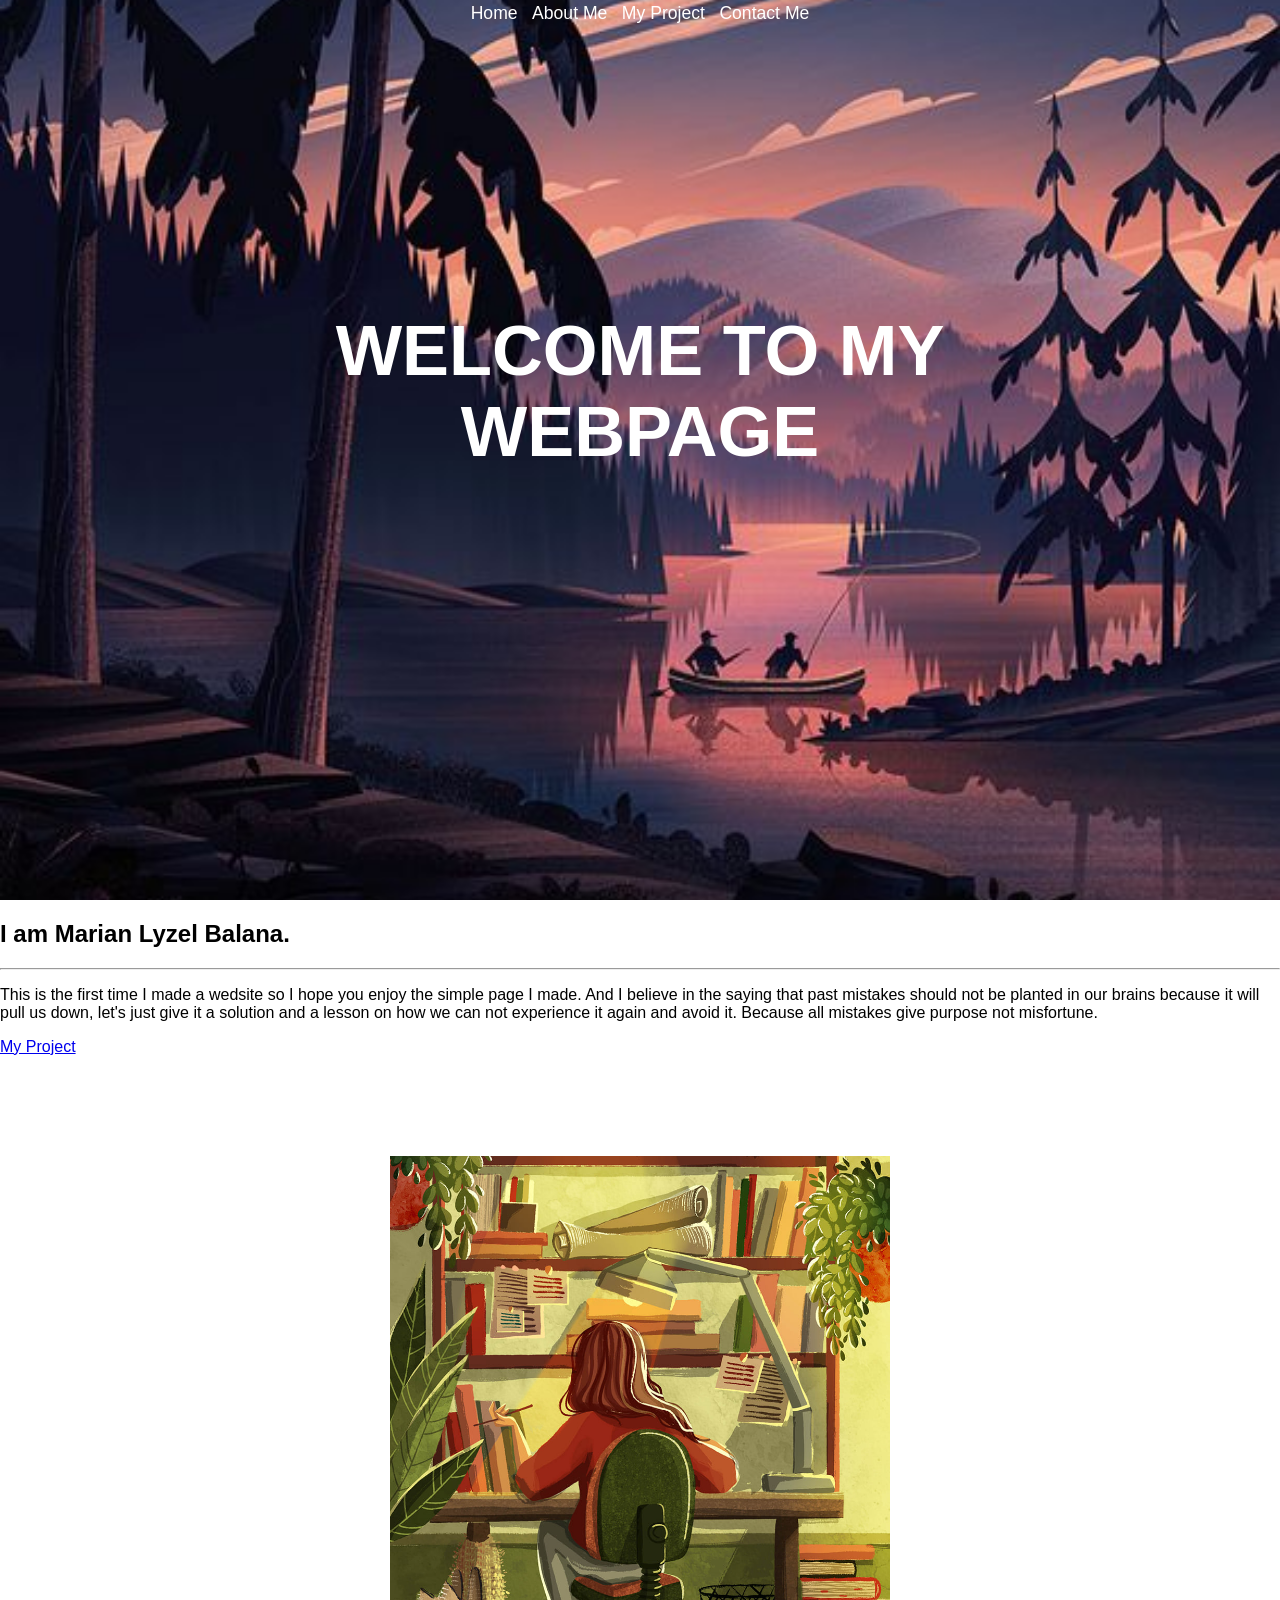
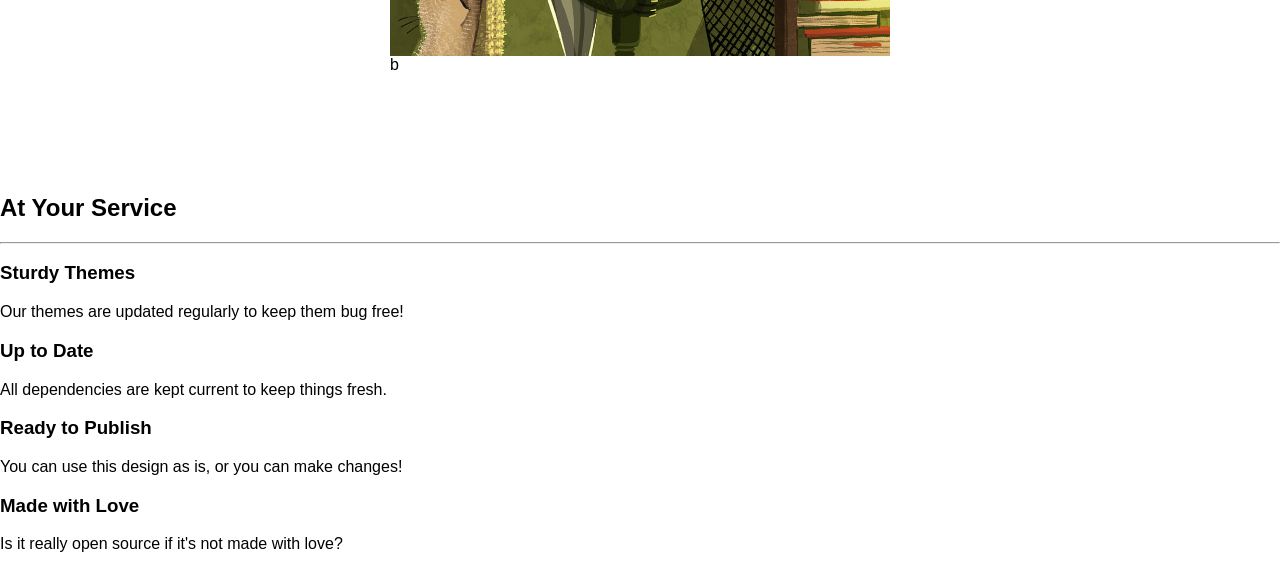
<file: WelcomeToMyWebPage.html>
<!DOCTYPE html>
<html>

<head>
    
    <title>Welcome To My Web Page</title>
    <link rel="stylesheet" href="main.css">
</head>
<body>
    <header class="custom_header">
        <nav>
            <ul class="custom_header_menu">
                <li class="custom_header_menu_items"><a href="#">Home</a></li>
                <li class="custom_header_menu_items"><a href="#">About Me</a></li>
                <li class="custom_header_menu_items"><a href="#">My Project</a></li>
                <li class="custom_header_menu_items"><a href="#">Contact Me</a></li>
            </ul>
        </nav>
        <div class="custom_header_text">
            <h1>WELCOME TO MY WEBPAGE</h1>
        </div>
    </header>
    <!-- About Me -->
    <section class="page-section bg-primary" id="about">
        <div class="container px-4 px-lg-5">
            <div class="row gx-4 gx-lg-5 justify-content-center">
                <div class="col-lg-8 text-center">
                    <h2 class="text-white mt-0">I am Marian Lyzel Balana.</h2>
                    <hr class="divider divider-light" />
                    <p class="text-white-75 mb-4"> This is the first time I made a wedsite so I hope you enjoy the simple page I made. And I believe in the saying that past mistakes should not be planted in our brains because it will pull us down, let's just give it a solution and a lesson on how we can not experience it again and avoid it. Because all mistakes give purpose not misfortune. </p>
                    <a class="btn btn-light btn-xl" href="#project">My Project</a>
                </div>
            </div>
        </div>
        <main>
             
            <section class="section_about_me">
                <div class="section_about_me_img">
                    <img class="about_me_img" src="background.jpg" alt="person">
                </div>
                <div>b</div>
            </section>
    </main>
</body>

</html>

<!-- Services-->
<section class="page-section" id="services">
    <div class="container px-4 px-lg-5">
        <h2 class="text-center mt-0">At Your Service</h2>
        <hr class="divider" />
        <div class="row gx-4 gx-lg-5">
            <div class="col-lg-3 col-md-6 text-center">
                <div class="mt-5">
                    <div class="mb-2"><i class="bi-gem fs-1 text-primary"></i></div>
                    <h3 class="h4 mb-2">Sturdy Themes</h3>
                    <p class="text-muted mb-0">Our themes are updated regularly to keep them bug free!</p>
                </div>
            </div>
            <div class="col-lg-3 col-md-6 text-center">
                <div class="mt-5">
                    <div class="mb-2"><i class="bi-laptop fs-1 text-primary"></i></div>
                    <h3 class="h4 mb-2">Up to Date</h3>
                    <p class="text-muted mb-0">All dependencies are kept current to keep things fresh.</p>
                </div>
            </div>
            <div class="col-lg-3 col-md-6 text-center">
                <div class="mt-5">
                    <div class="mb-2"><i class="bi-globe fs-1 text-primary"></i></div>
                    <h3 class="h4 mb-2">Ready to Publish</h3>
                    <p class="text-muted mb-0">You can use this design as is, or you can make changes!</p>
                </div>
            </div>
            <div class="col-lg-3 col-md-6 text-center">
                <div class="mt-5">
                    <div class="mb-2"><i class="bi-heart fs-1 text-primary"></i></div>
                    <h3 class="h4 mb-2">Made with Love</h3>
                    <p class="text-muted mb-0">Is it really open source if it's not made with love?</p>
                </div>
            </div>
        </div>
    </div>
</section>
</file>
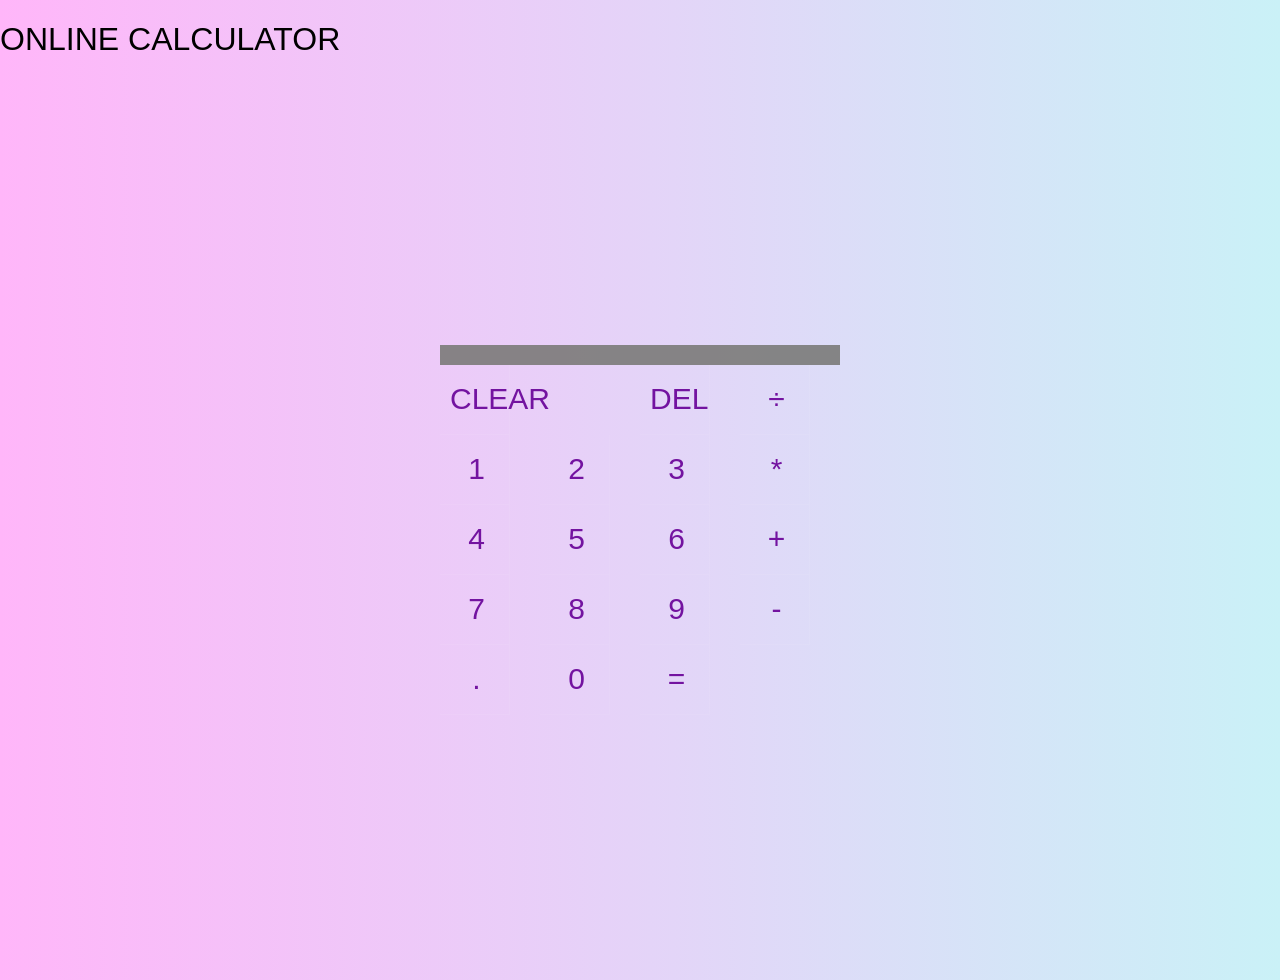
<file: Calculator/onlineCalculator.html>
<!DOCTYPE html>
<html lang="en">
<head>
  <meta charset="UTF-8">
  <meta name="viewport" content="width=device-width, initial-scale=1.0">
  <meta http-equiv="X-UA-Compatible" content="ie=edge">
  <title>ONLINE CALCULATOR</title>
  <link href="style2.css" rel="stylesheet">
  <script src="script.js" defer></script>
</head>
<body>
    <h1>ONLINE CALCULATOR</h1>
  <div class="calculator">
    <div class="output">
      <div data-previous-operand class="previous-operand"></div>
      <div data-current-operand class="current-operand"></div>
    </div>
    <button data-all-clear class="span-two">CLEAR</button>
    <button data-delete>DEL</button>
    <button data-operation>÷</button>
    <button data-number>1</button>
    <button data-number>2</button>
    <button data-number>3</button>
    <button data-operation>*</button>
    <button data-number>4</button>
    <button data-number>5</button>
    <button data-number>6</button>
    <button data-operation>+</button>
    <button data-number>7</button>
    <button data-number>8</button>
    <button data-number>9</button>
    <button data-operation>-</button>
    <button data-number>.</button>
    <button data-number>0</button>
    <button data-equals class="span-two">=</button>
  </div>
</body>
</html>
</file>
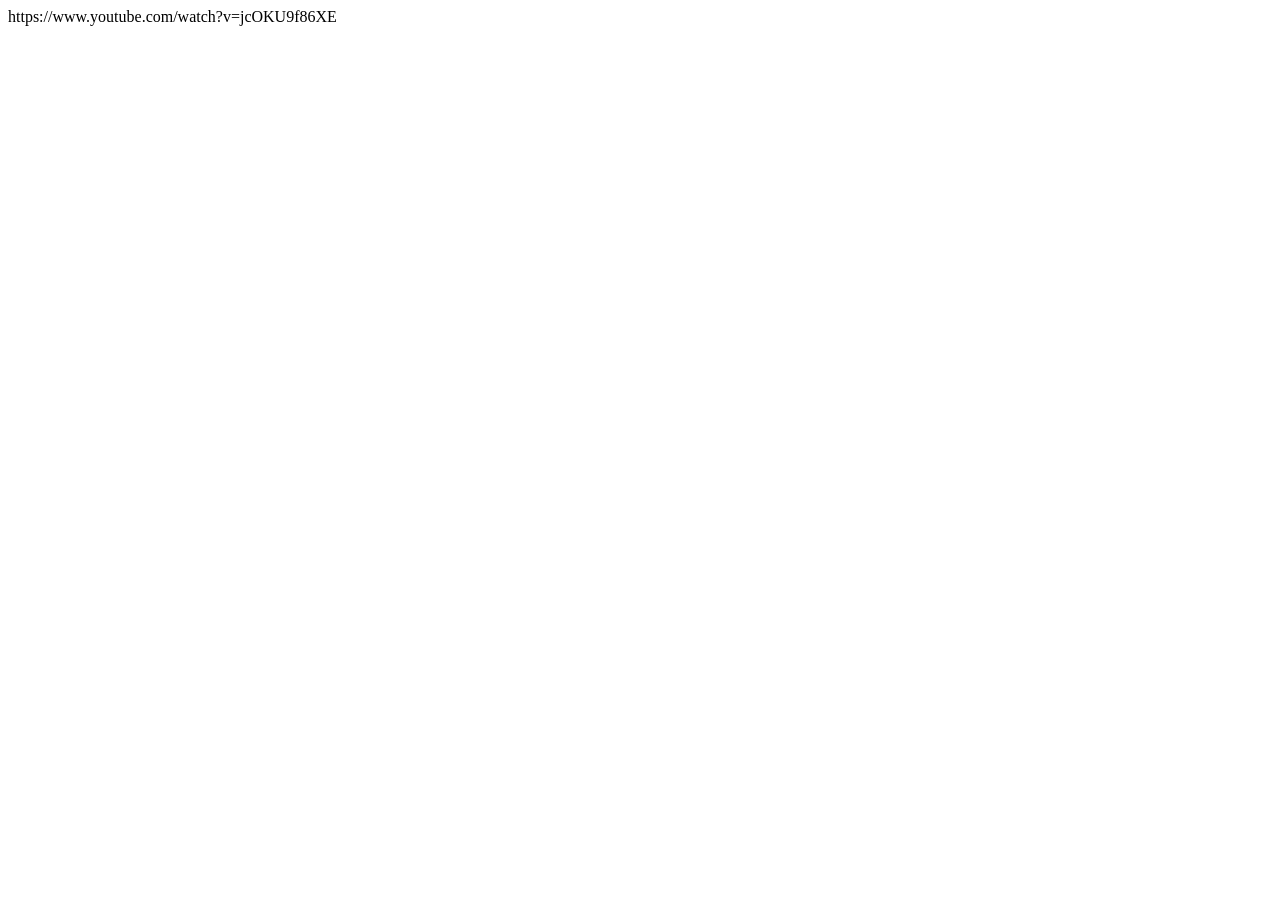
<file: ReactJSCrashCourse/reactjs.html>
<!DOCTYPE html>
<html lang="en">
  <head>
    <meta charset="utf-8" />
    <link rel="icon" href="%PUBLIC_URL%/favicon.ico" />
    <meta name="viewport" content="width=device-width, initial-scale=1" />
    <meta name="theme-color" content="#000000" />
    <meta
      name="description"
      content="Web site created using create-react-app"
    />
    <link rel="apple-touch-icon" href="%PUBLIC_URL%/logo192.png" />
    <link rel="manifest" href="%PUBLIC_URL%/manifest.json" />
    <title>Crash Course</title>
  </head>
  <body>
    <noscript>You need to enable JavaScript to run this app.</noscript>
    <div id="root"></div>
  </body>
</html>
https://www.youtube.com/watch?v=jcOKU9f86XE
</file>
<file: main.css>
body {
    margin: 0px;
    padding: 0px;
    font-family: sans-serif;
}
.custom_header {
    background-image: url("./digital.jpg");
    background-size: cover;
    background-position: center;
    background-repeat: no repeat;
    position: relative;
    height: 100vh;
    color: #fff;

}
 
nav {
    text-align: center;
}

.custom_header_menu {
    margin: 0px;
    padding: 3px 50px;
}

.custom_header_menu_items  {
    list-style: none;
    display: inline-block;
}

.custom_header_menu_items a{
    text-decoration: none;
    padding: 5px;
    font-size: 1.1rem;
    font-weight: 500;
    color: #fff;
    transition: .8s;
}

.custom_header_menu_items a:hover{
    color: rgb(91, 179, 219);
    transition: .5s;
    
}

.custom_header_text {
    text-align: center;
    position: absolute;
    top: 15%;
    left: 50%;
    transform: translate(-50%, 50%);
    font-size: 2.2rem;
} 

/* Main */
main {
    padding: 100px 150px
    
}

.section_about_me{
    display: grid;
    justify-content: center;
    align-content: center;
    grid-template-columns: 500px 500pxx;
}

.section_about_me_img {
    background-image: url(background.jpg);
    background-position: center;
    background-repeat: no-repeat;
    background-size: cover;
    height: 500px;
}

.about_me_img {
    width: 500px;
}
</file>
<file: Calculator/style2.css>
*, *::before, *::after {
    box-sizing: border-box;
    font-family: Gotham Rounded, sans-serif;
    font-weight: normal;
  }
  
  body {
    padding: 0;
    margin: 0;
    background: linear-gradient(to right, #ffb6f9, #caf1f7);
  }
  
  
  
  .calculator 
  {
    display: grid;
    justify-content: center;
    align-content: center;
    overflow: hidden;
    min-height: 100vh;
    grid-template-columns: repeat(4, 100px);
    grid-template-rows: minmax(120px,) repeat(5, 100px);
  }
  
  .calculator > button 
  {
    height: 140px;
    width: 300px;
    text-align: right;
    border: none;
    outline: none;
    padding-left: 10px;
    font-size: 70px;
    background: transparent;
    color: rgb(77, 41, 41);
    border-bottom: 1px solid rgba(255, 255, 255, 0.05);
    border-right: 1px solid rgba(255, 255, 255, 0.05);
  
  }
  
  .calculator button
  {
    display: grid;
    place-items: center;
    width: 70px;
    height: 70px;
    color: rgb(115, 19, 160);
    font-weight: 410;
    cursor: pointer;
    font-size: 30px;
    user-select: none;
    border-bottom: 1px solid rgba(255, 255, 255, 0.05);
    border-right: 1px solid rgba(255, 255, 255, 0.05);
  }
  
  .calculator > button:hover {
    background-color: rgba(20, 82, 139, 0.9);
  }
  
  .span-two {
    grid-column: span 2;
  }
  
  .output {
    grid-column: 1 / -1;
    background-color: rgba(119, 119, 115, 0.863);
    display: flex;
    align-items: flex-end;
    justify-content: space-around;
    flex-direction: column;
    padding: 10px;
    word-wrap: break-word;
    word-break: break-all;
  }
  
  .output .previous-operand {
    color: rgba(255, 255, 255, .75);
    font-size: 1.5rem;
  }
  
  .output .current-operand 
  {
    color: white;
    font-size: 2.5rem;
  }
</file>
